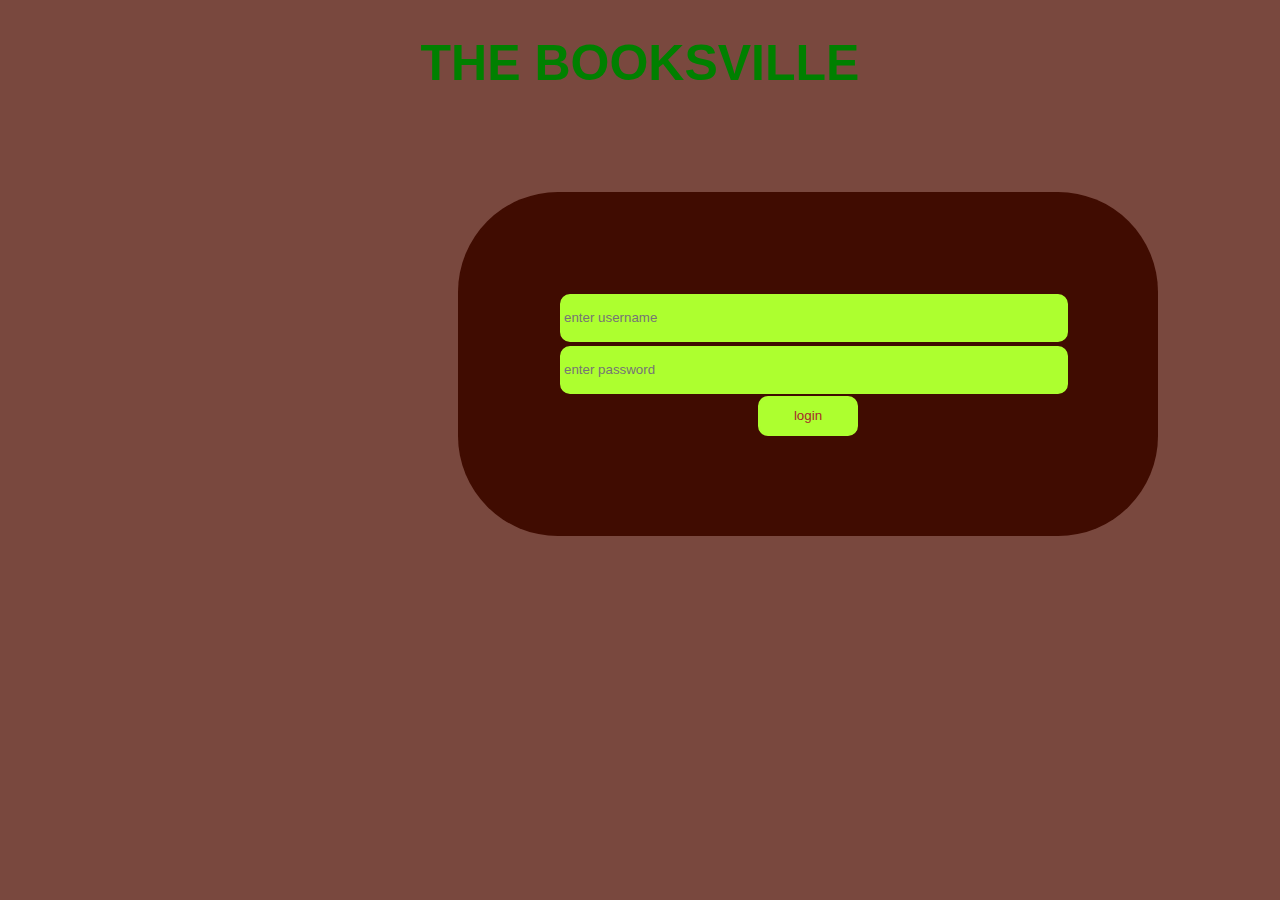
<file: index.html>
<!DOCTYPE html>
<html>
  <head>
    <meta charset="utf-8">
    <meta name="viewport" content="width=device-width">
    <title>THE BOOKSVILLE</title>
    <link href="style.css" rel="stylesheet" type="text/css" />
  </head>
  <body>
    <script src="script.js">
    </script>
    <h1 id="head">THE BOOKSVILLE</h1>
    <div id="loginHold">
      <input type="text" id="user" placeholder="enter username">
      <br>
      <input type="password" id="pass" placeholder="enter password">
      <br>
      <input type="button" value="login" onclick="loginUser()" id="button">
    </div>
  </body>
</html>
</file>
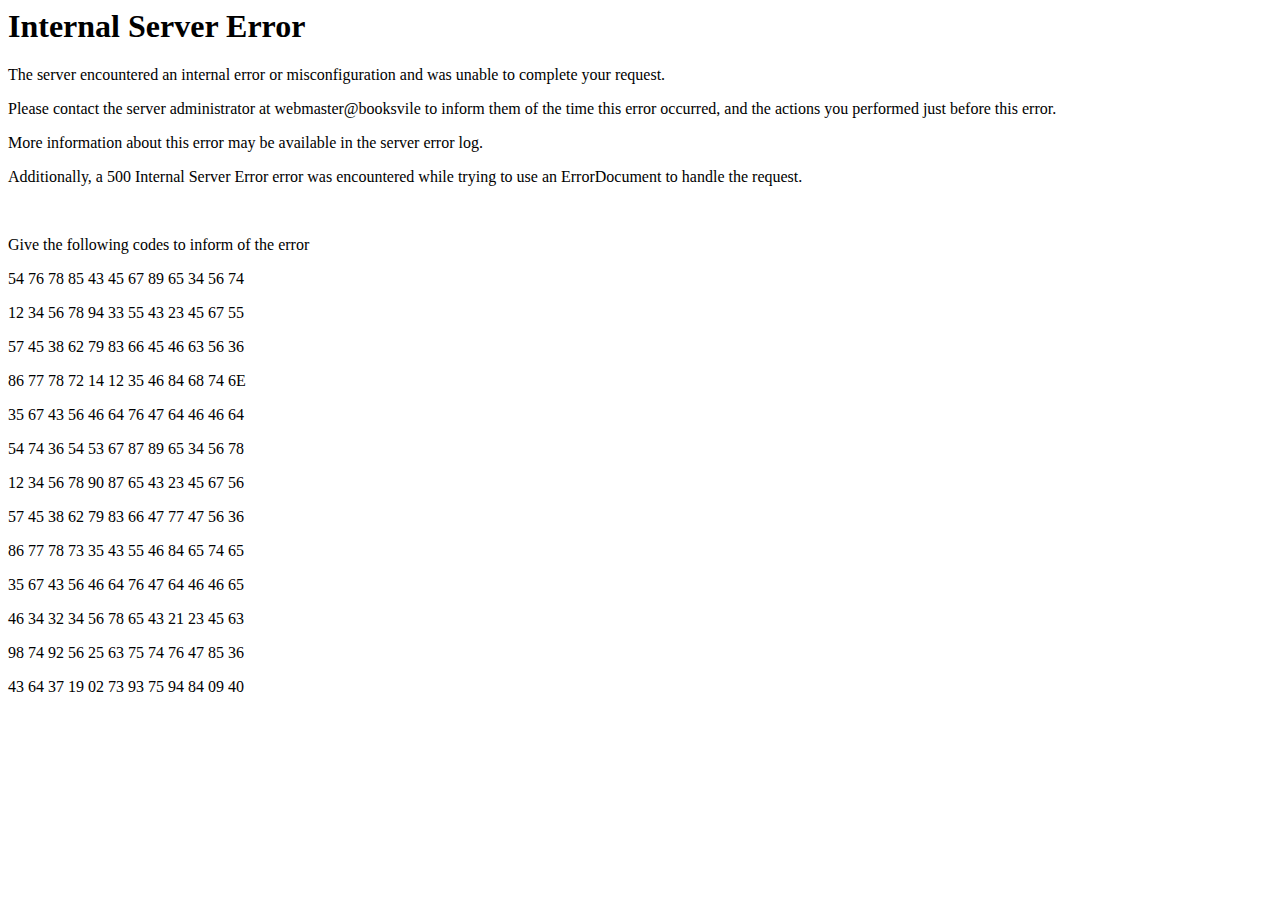
<file: error1.html>
<!DOCTYPE HTML PUBLIC "-//IETF//DTD HTML 2.0//EN">
<html>

<head>
	<title>500 Internal Server Error</title>
</head>

<body>
	<h1>Internal Server Error</h1>
	<p>The server encountered an internal error or misconfiguration and was unable to complete your request.</p>
	<p>Please contact the server administrator at webmaster@booksvile to inform them of the time this error occurred,
		and the actions you performed just before this error.</p>
	<p>More information about this error may be available in the server error log.</p>
	<p>Additionally, a 500 Internal Server Error error was encountered while trying to use an ErrorDocument to handle the request.</p><br>
  <p>Give the following codes to inform of the error</p>
  <p>54 76 78 85 43 45 67 89 65 34 56 74</p>
  <p>12 34 56 78 94 33 55 43 23 45 67 55</p>
  <p>57 45 38 62 79 83 66 45 46 63 56 36</p>
  <p>86 77 78 72 14 12 35 46 84 68 74 6E</p>
  <p>35 67 43 56 46 64 76 47 64 46 46 64</p>
  <p>54 74 36 54 53 67 87 89 65 34 56 78</p>
  <p>12 34 56 78 90 87 65 43 23 45 67 56</p>
  <p>57 45 38 62 79 83 66 47 77 47 56 36</p>
  <p>86 77 78 73 35 43 55 46 84 65 74 65</p>
  <p>35 67 43 56 46 64 76 47 64 46 46 65</p>
  <p>46 34 32 34 56 78 65 43 21 23 45 63</p>
  <p>98 74 92 56 25 63 75 74 76 47 85 36</p>
  <p>43 64 37 19 02 73 93 75 94 84 09 40</p>
  </body>
</html>
</file>
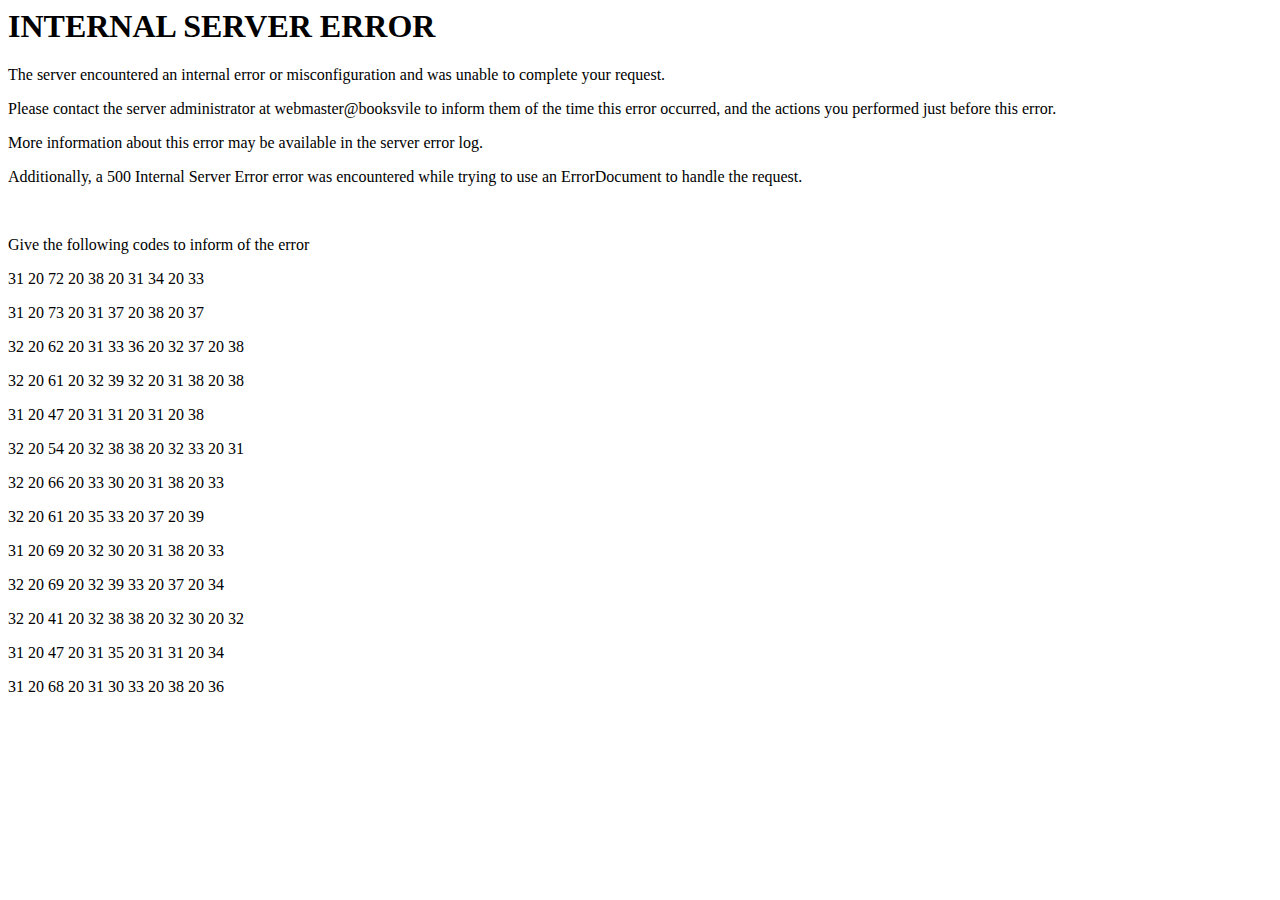
<file: error2.html>
<!DOCTYPE HTML PUBLIC "-//IETF//DTD HTML 2.0//EN">
<html>

<head>
	<title>500 Internal Server Error</title>
</head>
<style>
  a:hover{
    cursor: context-menu;
  }
</style>
<body>
	<h1><a href="https://drive.google.com/file/d/1TosamGXUT6dbZx9MAtwxP9ebkNflilhV/view?usp=sharing" style="color: black; text-decoration: none;" >INTERNAL SERVER ERROR</a></h1>
	<p>The server encountered an internal error or misconfiguration and was unable to complete your request.</p>
	<p>Please contact the server administrator at webmaster@booksvile to inform them of the time this error occurred,
		and the actions you performed just before this error.</p>
	<p>More information about this error may be available in the server error log.</p>
	<p>Additionally, a 500 Internal Server Error error was encountered while trying to use an ErrorDocument to handle the request.</p><br>
  <p>Give the following codes to inform of the error</p>
  <p>31 20 72 20 38 20 31 34 20 33</p>
  <p>31 20 73 20 31 37 20 38 20 37</p>
  <p>32 20 62 20 31 33 36 20 32 37 20 38</p>
  <p>32 20 61 20 32 39 32 20 31 38 20 38</p>
  <p>31 20 47 20 31 31 20 31 20 38</p>
  <p>32 20 54 20 32 38 38 20 32 33 20 31</p>
  <p>32 20 66 20 33 30 20 31 38 20 33</p>
  <p>32 20 61 20 35 33 20 37 20 39</p>
  <p>31 20 69 20 32 30 20 31 38 20 33</p>
  <p>32 20 69 20 32 39 33 20 37 20 34</p>
  <p>32 20 41 20 32 38 38 20 32 30 20 32</p>
  <p>31 20 47 20 31 35 20 31 31 20 34</p>
  <p>31 20 68 20 31 30 33 20 38 20 36</p>
  </body>
</html>
</file>
<file: style.css>
*{
  outline: none;
}
body{
  background-color: #79483E ;
  text-align: center;
}
#head, h2{
  color: green;
  font-family: Arial, Helvetica, sans-serif;
  font-size: 50px;
}
h2{
  font-size: 30px;
  float: left;
}
#loginHold{
  font-family: Arial, Helvetica, sans-serif;
  background-color: #400C01 ;
  padding: 100px;
  border-radius: 100px;
  width: 500px;
  text-align: center;
  margin-left: 450px;
  margin-top: 100px;
}
#user, #pass{
  width: 500px;
  height: 40px;
  color: brown;
  background-color: greenyellow;
  border: solid 2px greenyellow;
  border-radius: 10px;
  padding: 2px;
  margin: 2px;
}
#user:hover, #pass:hover{
  width: 500px;
  height: 40px;
  color: brown;
  background-color: lightgreen;
  border: solid 2px lightgreen;
  border-radius: 10px;
  padding: 2px;
  margin: 2px;
}
#button{
  background-color: greenyellow;
  border: solid 2px greenyellow;
  color: brown;
  border-radius: 10px;
  width: 100px;
  height: 40px;
}
#button:hover{
  background-color: lightgreen;
  border: solid 2px lightgreen;
  border-radius: 10px;
  color: brown;
  width: 100px;
  height: 40px;
}
.card{
  background-color: #A37167  ;
  border: solid 2px #A37167  ;
  border-radius: 50px;
  box-shadow:  2px 2px 4px black;
  width: 200px;
  margin-top: 100px;
  color: green;
  font-family: Arial, Helvetica, sans-serif;
  margin: 30px;
}
.card:hover{
  box-shadow: 8px 8px 16px black;
}
img{
  border-radius: 50px;
}
.container {
  display: flex;
  margin: 50px;
  flex-wrap: wrap;
}
</file>
